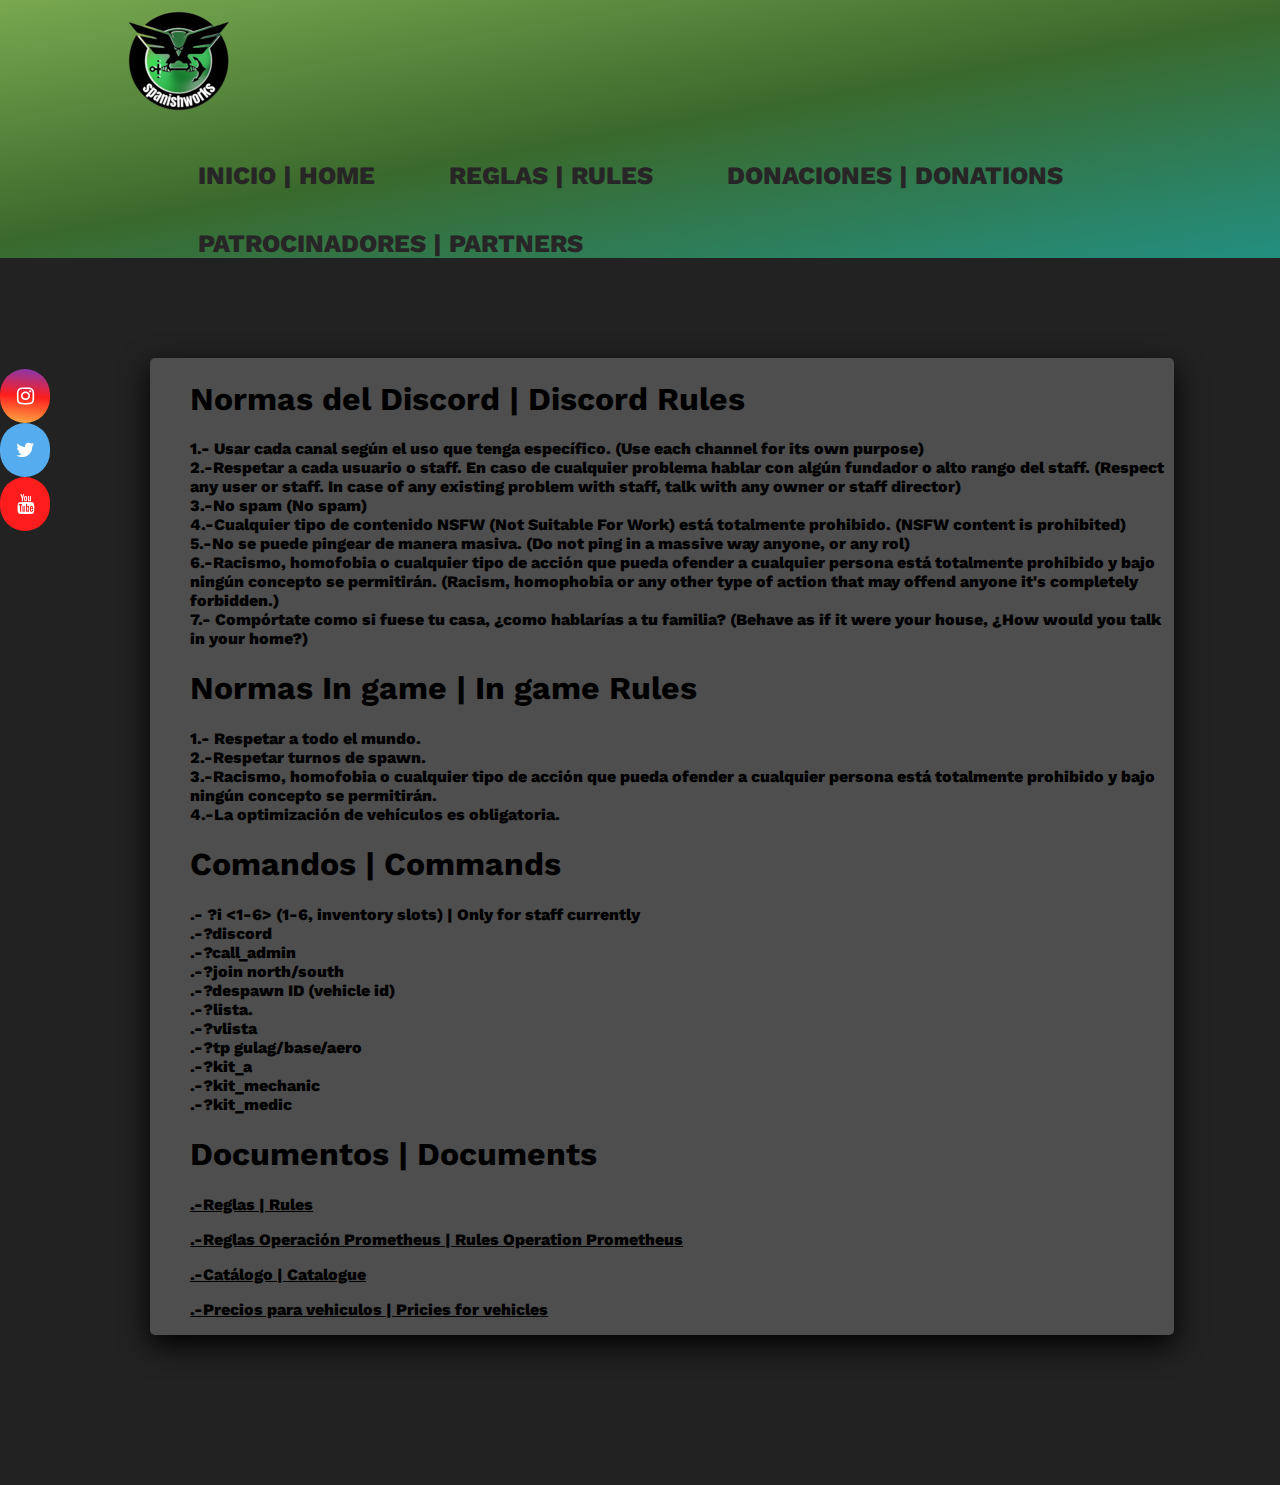
<file: index.html>
<!DOCTYPE html>

<html>
<head>
  <meta charset="utf-8">
  <meta name="viewport" content="width=device-width, initial-scale=1.0">
  <link rel="stylesheet" href="styles.css">
  <link rel="stylesheet" href="https://cdnjs.cloudflare.com/ajax/libs/font-awesome/4.7.0/css/font-awesome.min.css">
  <title>SpanishWorks</title>
</head>

<body>
<header>
    <div class="container">

      <img src="logo_server2.png" alt="logo" class="logo" >


      

      <nav>
        <ul>
                  <li><a href="https://vlaskovich.github.io/spanishworks-home/">Inicio | Home</a></li>
                  <li><a href="https://vlaskovich.github.io/spanishworks-rules/">Reglas | Rules</a></li>
                  <li><a href="https://vlaskovich.github.io/spanishworks-donations/">Donaciones | Donations</a></li>
                  <li><a href="https://vlaskovich.github.io/spanishworks-partners/">Patrocinadores | Partners</a></li>
        </ul>
      </nav>
    </div>
  </header>

<div class="container-sociales">
            <div class="social-bar">
              <a href=" https://www.instagram.com/spanish_works/" class="facebook"><i class="fa fa-instagram"></i></a> 
              <a href="https://twitter.com/spanishworks_" class="twitter"><i class="fa fa-twitter"></i></a> 
              <a href="https://www.youtube.com/channel/UCVXVgF4VLbE6qWmPcjqaLUQ/featured" class="youtube"><i class="fa fa-youtube"></i></a> 
            </div>
          </div>    
          
          <div class="container-reglas">
            <ul>
            <h1> <li> Normas del Discord | Discord Rules</li> </h1>
            <li>
        1.- Usar cada canal según el uso que tenga específico.
        (Use each channel for its own purpose)
        </li>

        <li>

        2.-Respetar a cada usuario o staff. En caso de cualquier problema hablar con algún fundador o alto rango del staff.
        (Respect any user or staff. In case of any existing problem with staff, talk with any owner or staff director)
        </li>
        <li>

        3.-No spam
        (No spam)
        </li>
        <li>
        4.-Cualquier tipo de contenido NSFW (Not Suitable For Work) está totalmente prohibido.
        (NSFW content is prohibited)
        </li>
        <li>
        5.-No se puede pingear de manera masiva.
        (Do not ping in a massive way anyone, or any rol)
        </li>
        <li>
        6.-Racismo, homofobia o cualquier tipo de acción que pueda ofender a cualquier persona está totalmente prohibido y bajo ningún concepto se permitirán.
        (Racism, homophobia or any other type of action that may offend anyone it's completely forbidden.)
        </li>

        <li>
        7.- Compórtate como si fuese tu casa, ¿como hablarías a tu familia?
        (Behave as if it were your house, ¿How would you talk in your home?)
        </li>


        <p></p>

        <p>
          <h1><li>Normas In game | In game Rules</li></h1>

          <li>1.- Respetar a todo el mundo.</li>
          <li>2.-Respetar turnos de spawn.</li>
          <li>3.-Racismo, homofobia o cualquier tipo de acción que pueda ofender a cualquier persona está totalmente prohibido y bajo ningún concepto se permitirán.</li>
          <li>4.-La optimización de vehículos es obligatoria.</li>

        </p>
        <p>
          <h1><li>Comandos | Commands</li></h1>

          <li>.- ?i <1-6> <item id> (1-6, inventory slots) | Only for staff currently</li>
          <li>.-?discord</li>
          <li>.-?call_admin</li>
          <li>.-?join north/south</li>
          <li>.-?despawn ID (vehicle id)</li>
          <li>.-?lista.</li>
          <li>.-?vlista</li>
          <li>.-?tp gulag/base/aero</li>
          <li>.-?kit_a</li>
          <li>.-?kit_mechanic</li>
          <li>.-?kit_medic</li>

        </p>

        <p >
          <h1><li>Documentos | Documents</li></h1>

          <li ><a style="color: black;" href="https://docs.google.com/document/d/1m0snDEMqOO5lrp5m8QwzlZabc9i2wJM58JxekIpIOrY/edit?usp=sharing">.-Reglas | Rules</a></li>
          <p></p>
          <li><a  style="color: black" href="https://docs.google.com/document/d/1YvtgEwziQxPLxoxf0HmjfW9Xipc7N4PFQ09VGIgNmNA/edit?usp=sharing">.-Reglas Operación Prometheus | Rules Operation Prometheus</a> </li>
          <p></p>
          <li><a  style="color: black" href="https://docs.google.com/document/d/1YyruY-nIjU38_OJ6touI3HSH_5cfgBf_ulxxfOq2obc/edit?usp=sharing">.-Catálogo | Catalogue</a> </li>
          <p></p>
          <li><a  style="color: black" href="https://docs.google.com/spreadsheets/d/1FDgEQGOjLeV3-3Mv73rGLMoXXwhTNu-61NjQjvaPIb4/edit?usp=sharing">.-Precios para vehiculos | Pricies for vehicles</a> </li>
          


        </p>


            </ul>
</div>


</body>
</html>
</file>
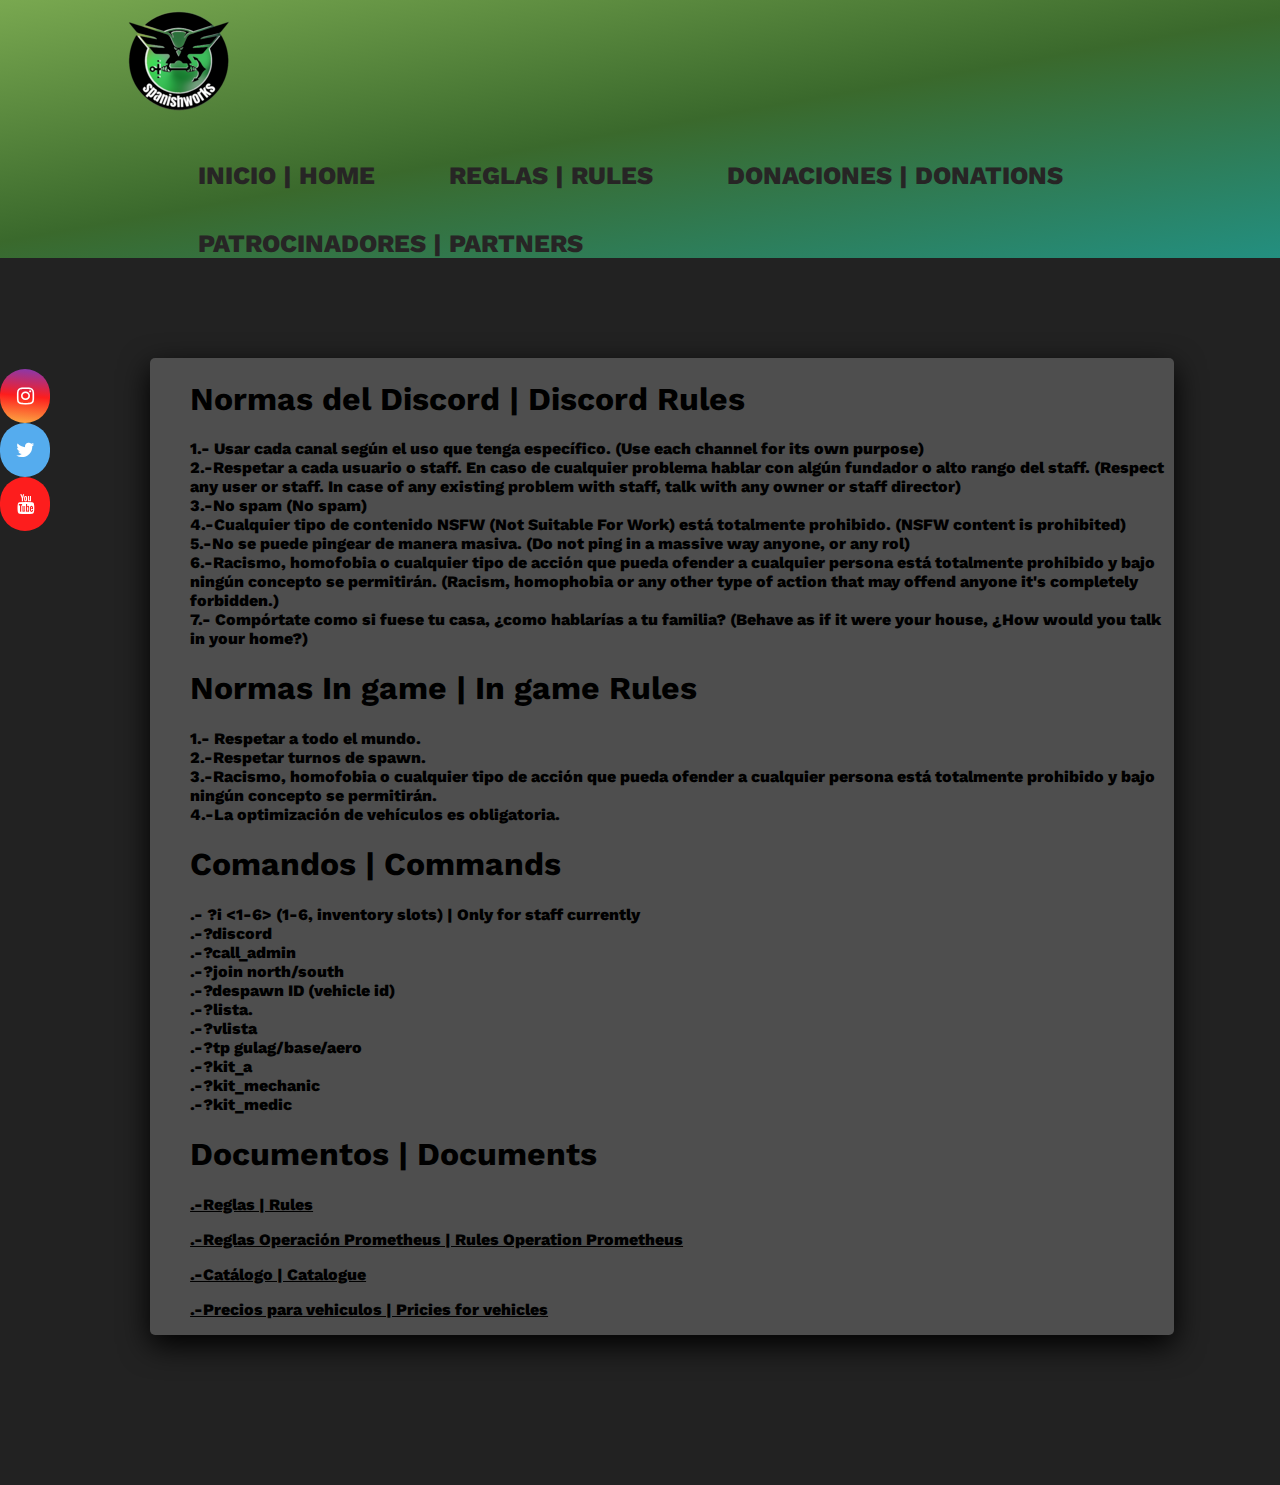
<file: reglas.html>
<!DOCTYPE html>

<html>
<head>
  <meta charset="utf-8">
  <meta name="viewport" content="width=device-width, initial-scale=1.0">
  <link rel="stylesheet" href="styles.css">
  <link rel="stylesheet" href="https://cdnjs.cloudflare.com/ajax/libs/font-awesome/4.7.0/css/font-awesome.min.css">
  <title>SpanishWorks</title>
</head>

<body>
<header>
    <div class="container">

      <img src="logo_server2.png" alt="logo" class="logo" >


      

      <nav>
        <ul>
          <li><a href="file:///C:/Users/sjulb/OneDrive/Escritorio/SpanishWorks/index.html#">Inicio | Home</a></li>
          <li><a href="file:///C:/Users/sjulb/OneDrive/Escritorio/SpanishWorks/reglas.html">Reglas | Rules</a></li>
          <li><a href="file:///C:/Users/sjulb/OneDrive/Escritorio/SpanishWorks/donaciones.html">Donaciones | Donations</a></li>
          <li><a href="file:///C:/Users/sjulb/OneDrive/Escritorio/SpanishWorks/administracion.html">Patrocinadores | Partners</a></li>
        </ul>
      </nav>
    </div>
  </header>

<div class="container-sociales">
            <div class="social-bar">
              <a href=" https://www.instagram.com/spanish_works/" class="facebook"><i class="fa fa-instagram"></i></a> 
              <a href="https://twitter.com/spanishworks_" class="twitter"><i class="fa fa-twitter"></i></a> 
              <a href="https://www.youtube.com/channel/UCVXVgF4VLbE6qWmPcjqaLUQ/featured" class="youtube"><i class="fa fa-youtube"></i></a> 
            </div>
          </div>    
          
          <div class="container-reglas">
            <ul>
            <h1> <li> Normas del Discord | Discord Rules</li> </h1>
            <li>
        1.- Usar cada canal según el uso que tenga específico.
        (Use each channel for its own purpose)
        </li>

        <li>

        2.-Respetar a cada usuario o staff. En caso de cualquier problema hablar con algún fundador o alto rango del staff.
        (Respect any user or staff. In case of any existing problem with staff, talk with any owner or staff director)
        </li>
        <li>

        3.-No spam
        (No spam)
        </li>
        <li>
        4.-Cualquier tipo de contenido NSFW (Not Suitable For Work) está totalmente prohibido.
        (NSFW content is prohibited)
        </li>
        <li>
        5.-No se puede pingear de manera masiva.
        (Do not ping in a massive way anyone, or any rol)
        </li>
        <li>
        6.-Racismo, homofobia o cualquier tipo de acción que pueda ofender a cualquier persona está totalmente prohibido y bajo ningún concepto se permitirán.
        (Racism, homophobia or any other type of action that may offend anyone it's completely forbidden.)
        </li>

        <li>
        7.- Compórtate como si fuese tu casa, ¿como hablarías a tu familia?
        (Behave as if it were your house, ¿How would you talk in your home?)
        </li>


        <p></p>

        <p>
          <h1><li>Normas In game | In game Rules</li></h1>

          <li>1.- Respetar a todo el mundo.</li>
          <li>2.-Respetar turnos de spawn.</li>
          <li>3.-Racismo, homofobia o cualquier tipo de acción que pueda ofender a cualquier persona está totalmente prohibido y bajo ningún concepto se permitirán.</li>
          <li>4.-La optimización de vehículos es obligatoria.</li>

        </p>
        <p>
          <h1><li>Comandos | Commands</li></h1>

          <li>.- ?i <1-6> <item id> (1-6, inventory slots) | Only for staff currently</li>
          <li>.-?discord</li>
          <li>.-?call_admin</li>
          <li>.-?join north/south</li>
          <li>.-?despawn ID (vehicle id)</li>
          <li>.-?lista.</li>
          <li>.-?vlista</li>
          <li>.-?tp gulag/base/aero</li>
          <li>.-?kit_a</li>
          <li>.-?kit_mechanic</li>
          <li>.-?kit_medic</li>

        </p>

        <p >
          <h1><li>Documentos | Documents</li></h1>

          <li ><a style="color: black;" href="https://docs.google.com/document/d/1m0snDEMqOO5lrp5m8QwzlZabc9i2wJM58JxekIpIOrY/edit?usp=sharing">.-Reglas | Rules</a></li>
          <p></p>
          <li><a  style="color: black" href="https://docs.google.com/document/d/1YvtgEwziQxPLxoxf0HmjfW9Xipc7N4PFQ09VGIgNmNA/edit?usp=sharing">.-Reglas Operación Prometheus | Rules Operation Prometheus</a> </li>
          <p></p>
          <li><a  style="color: black" href="https://docs.google.com/document/d/1YyruY-nIjU38_OJ6touI3HSH_5cfgBf_ulxxfOq2obc/edit?usp=sharing">.-Catálogo | Catalogue</a> </li>
          <p></p>
          <li><a  style="color: black" href="https://docs.google.com/spreadsheets/d/1FDgEQGOjLeV3-3Mv73rGLMoXXwhTNu-61NjQjvaPIb4/edit?usp=sharing">.-Precios para vehiculos | Pricies for vehicles</a> </li>
          


        </p>


            </ul>
</div>


</body>
</html>
</file>
<file: styles.css>
@import url('https://fonts.googleapis.com/css?family=Work+Sans:400,600');


body {
	margin: 0;
	background: #222;
	font-family: 'Work Sans', sans-serif;
	font-weight: 800;
  
}

.container {
	width: 80%;
	margin: 0 auto;
  
}

header {
  background: rgb(102, 145, 53);
  background: linear-gradient(170deg, rgb(121, 168, 80) 0%, rgb(58, 105, 44) 50%, rgb(35, 143, 128) 100%)
 
}

header::after {
  content: '';
  display: table;
  clear: both;
}

.logo {
  float: left;
  padding: 10px 0;
}

nav {
  float: right;
}

nav ul {
  margin: 0;
  padding: 0;
  list-style: none;
}

nav li {
  display: inline-block;
  margin-left: 70px;
  padding-top: 39px;

  position: relative;
}

nav a {
  color: rgb(39, 37, 37);
  text-decoration: none;
  text-transform: uppercase;
  font-size: 25px;
}

nav a:hover {
  color: #000;
}

nav a::before {
  content: '';
  display: block;
  height: 5px;
  background-color: rgb(39, 37, 37);

  position: absolute;
  top: 0;
  width: 0%;

  transition: all ease-in-out 250ms;
}

nav a:hover::before {
  width: 100%;
}


.container-slider{
  margin-left: 80px;
  margin-top: 90px;
  width: 60%;
  height: 80%;
  background-color: rgba(255, 255, 255, 0.2);
  border-radius: 15px;
  border-top: 30px;
  box-shadow: 0 10px 30px #000;
}

ul, li {
    margin: 0;
    list-style: none;
}

ul.slider{
  position: relative;
  max-width: 50%;
  width: 117%;
  height: 350px;
 
}

ul.slider h1{
  position: absolute;
  padding: 10px;
  left: 20%;
  top: 83%;
  transform: translate(-50%, -50%);
}

ul.slider li {
    position: absolute;
    margin-left: auto;
    top: 10%;
    opacity: 0;
    width: inherit;
    height: inherit;
    transition: opacity .5s;
   
    
}

ul.slider li img{
  width: 150%;
  height: 345px;
  object-fit: cover;
}

ul.slider li:first-child {
    opacity: 1; /*Mostramos el primer <li>*/
}

ul.slider li:target {
    opacity: 1; /*Mostramos el <li> del enlace que pulsemos*/
}

.menu{
  text-align: center;
  margin: 40px;
}

.menu li{
  display: inline-block;
  text-align: center;
}

.menu li a{
  display: inline-block;
  color: rgba(255, 255, 255, 0.342);
  text-decoration: none;
  background-color: rgba(255, 255, 255, 0.342);
  padding: 5px;
  width: 50px;
  height: -10px;
  font-size: 0px;
  box-shadow: 0 10px 30px #000;
  margin-bottom: 15px;
  
}

.container-sociales {
  margin: 0px;

}

.social-bar {
position: fixed;
top: 50%;
-webkit-transform: translateY(-50%);
-ms-transform: translateY(-50%);
transform: translateY(-50%);
}

.social-bar a {
display: block;
text-align: center;
padding: 15px;
transition-duration: 0.5s;
color: white;
font-size: 20px;
width: 20px;
}

.social-bar a:hover {
background-color:rgba(0, 128, 128, 0);
padding: 15px 25px;
}

.facebook {
  background: rgb(131,58,180);
  background: linear-gradient(185deg, rgba(131,58,180,1) 0%, rgba(253,29,29,1) 50%, rgba(252,176,69,1) 100%);
color: white;
border-radius: 50px;

}

.twitter {
  background: rgb(85,172,238);
  background: linear-gradient(185deg, rgba(85,172,238,1) 100%, rgba(252,176,69,0) 100%);
color: white;
border-radius: 50px;
}

.youtube {
  background: rgb(253,29,29);
  background: linear-gradient(185deg, rgba(253,29,29,1) 100%, rgba(252,176,69,0) 100%);
color: white;
border-radius: 50px;

}



.container-reglas{
  margin: 150px;
  margin-top: 100px;
  width: 80%;
  height: 80%;
  background-color: rgba(255, 255, 255, 0.2);
  border-radius: 5px;
  border-top: 30px;
  box-shadow: 0 10px 30px #000;
  padding: 0.1px;
}

.container-info{
  margin-left: 80px;
  margin-top: -40px;
  width: 60%;
  height: 80%;
  background-color: rgba(255, 255, 255, 0.2);
  border-radius: 15px;
  border-top: 30px;
  box-shadow: 0 10px 30px #000;
  padding: 1px;

}

.container-partner{
  margin: auto;
  margin-top: 100px;
  width: fit-content;
  height: 90px;
  border-top: 100px;
  box-shadow: 0 10px 30px #000;
padding: 0.1px;

}

.container-zapa{
  margin: auto;
  width: fit-content;
}


.container-info-donaciones{
  margin: 150px;
  margin-top: 100px;
  width: 80%;
  height: 80%;
  background-color: rgba(255, 255, 255, 0.2);
  border-radius: 5px;
  border-top: 30px;
  box-shadow: 0 10px 30px #000;
  padding: 0.1px;
}
</file>
